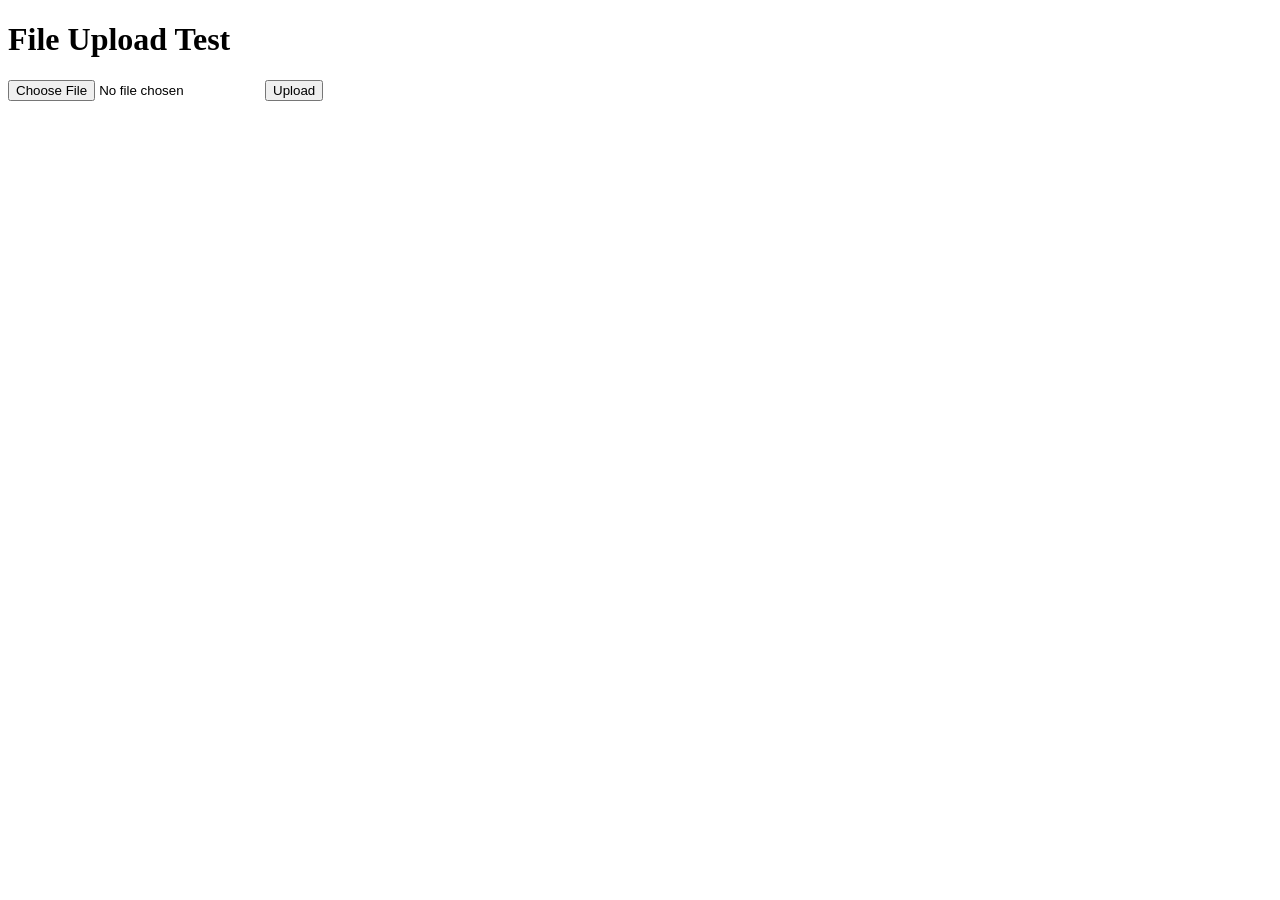
<file: www/index.html>
<!DOCTYPE html>
<html>
<head>
    <title>Upload Test</title>
</head>
<body>
    <h1>File Upload Test</h1>
    <form action="/lol/dir/bald.bald" method="post" enctype="multipart/form-data">
        <input type="file" name="file" required>
        <button type="submit">Upload</button>
    </form>
</body>
</html>
</file>
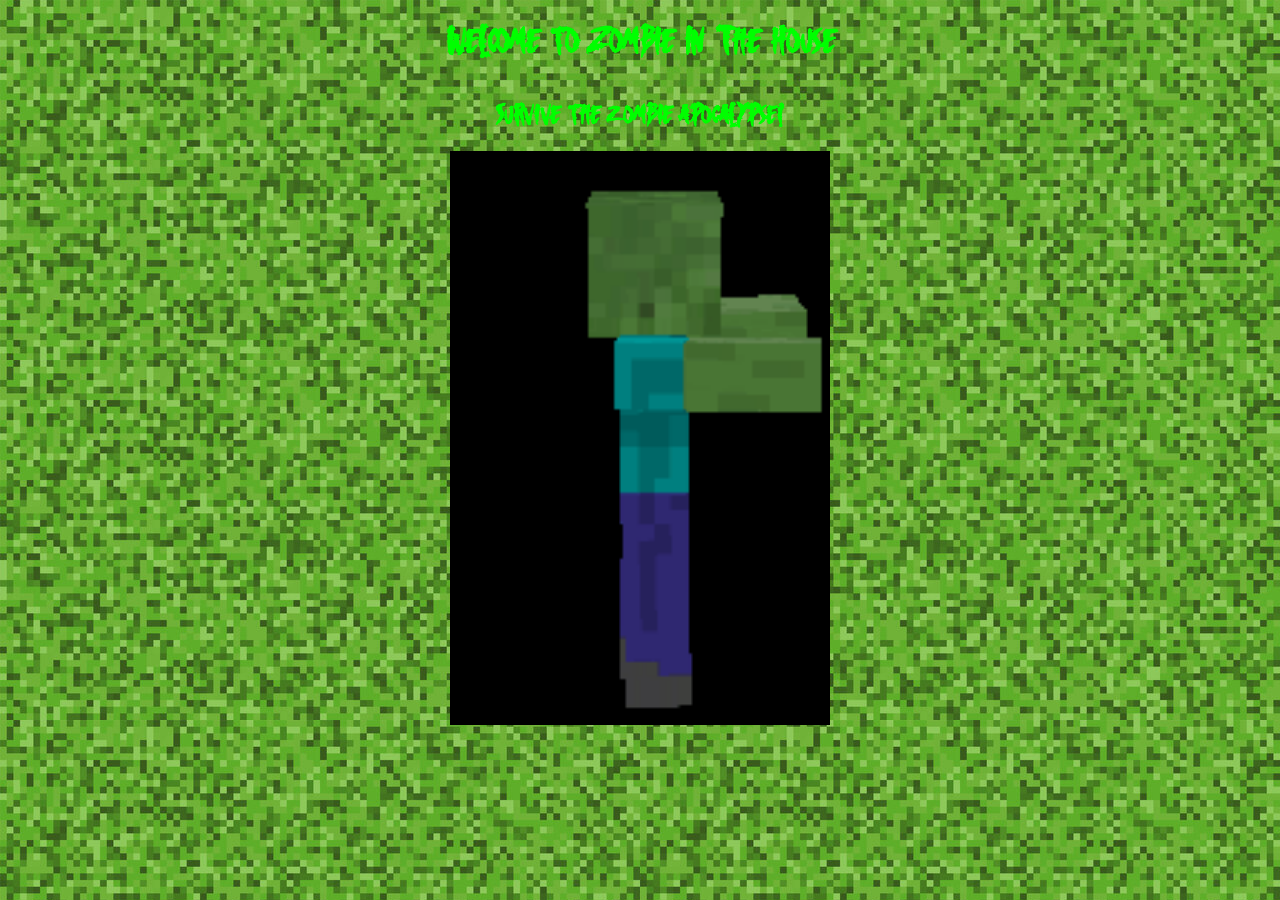
<file: tests/www/zombie/index.html>
<!DOCTYPE html>
<html>
	<head>
    	<title>Zombie In The House</title>
    	<link rel="stylesheet" type="text/css" href="css/style.css">
	</head>
	<body>
    	<h1>Welcome to Zombie In The House</h1>
    	<h2>Survive the zombie apocalypse!</h2>
		<img src="images/zombie-minecraft.gif" alt="Zombie Image">
	</body>
</html>
</file>
<file: tests/www/zombie/css/style.css>
@font-face {
	font-family: "ZombiesBrainless";
	src: url("../assets/ZombiesBrainless.ttf") format("truetype"),
		 url("../assets/ZombiesBrainless.otf") format("opentype"),
		 url("../assets/ZombiesBrainless.woff") format("woff");
}

body {
	background-image: url("../images/background.jpg");
	display: flex;
	flex-direction: column;
	align-items: center;
	font-family: "ZombiesBrainless", sans-serif;
}

img {
	width: 30%;
	height: 30%;
}

h1 {
	color: lime;
}

h2 {
	color: lime;
}
</file>
